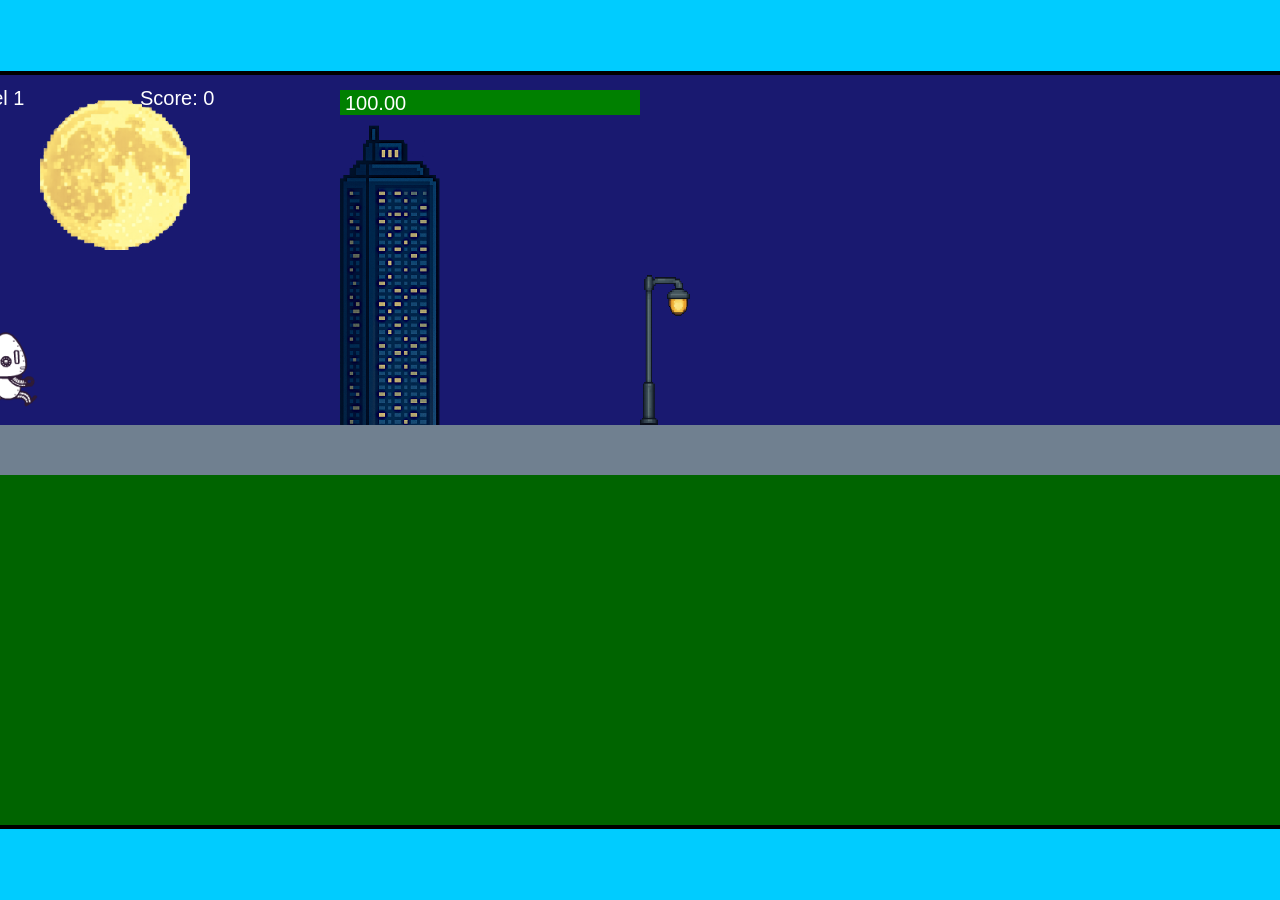
<file: fsd-projects/runtime/index.html>
<!DOCTYPE html>
<html lang="en">
  <head>
    <meta charset="UTF-8" />
    <meta name="viewport" content="width=device-width, initial-scale=1.0" />
    <title>Runtime Neo</title>
    <link rel="stylesheet" href="runtime.css" />
    <script src="https://code.jquery.com/jquery-3.1.0.js"></script>
    <script src="setup.js"></script>
    <script src="levels.js"></script>
    <script src="scenery.js"></script>
    <script src="student.js"></script>
    <script src="main.js"></script>
  </head>
  <body id="body">
    <canvas id="gameCanvas" width="1400" height="750"></canvas>
    <img id="player" src="images/halle.png" />
    <img id="projectile" src="images/projectile.png" />
    <img id="basicPlatform" src="images/interactable/basicPlatform.png" />
    <img id="spikes" src="images/interactable/spikes.png" />
    <img id="bug" src="images/interactable/bug.png" />
    <img id="healthUp" src="images/interactable/healthUp.png" />
    <img id="flag" src="images/interactable/flag.png" />
    <img id="moon" src="images/backgrounds/moon.png" />
    <img id="building" src="images/backgrounds/building.png" />
    <img id="lamp" src="images/backgrounds/lamp.png" />
  </body>
</html>
</file>
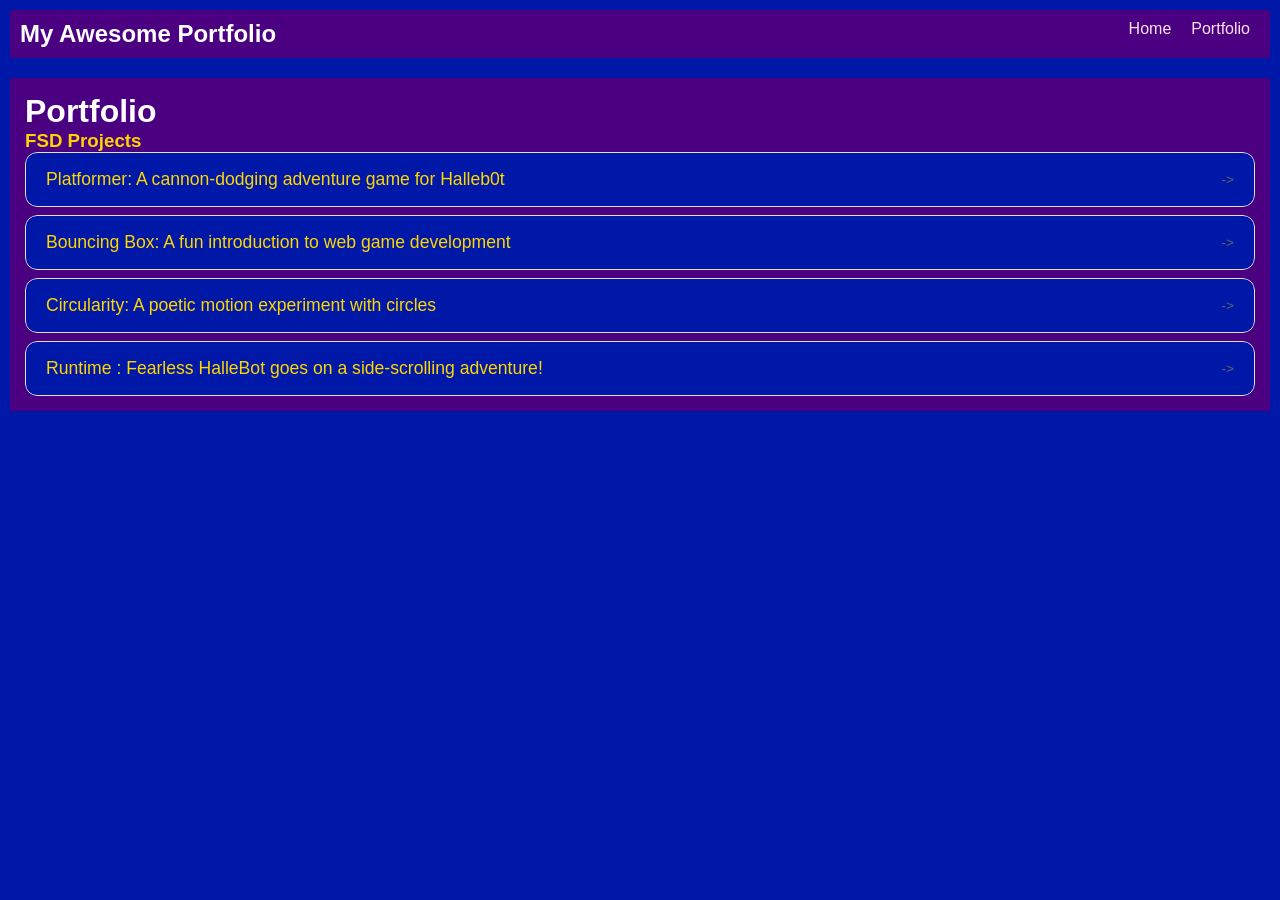
<file: portfolio.html>
<!DOCTYPE html>
<html>
  <head>
    <title>My Awesome Portfolio</title>
     <link rel="stylesheet" href="style.css" />
  </head>
  <body>
    <!-- All content goes here -->
    <div id="all-contents">
       <nav> <h1>My Awesome Portfolio</h1>
       <ul id="nav-ul">
           <li class="nav-li">
  <a href="index.html">Home</a>
</li>
<li class="nav-li">
  <a href="portfolio.html">Portfolio</a>
</li>

</ul>

  </nav>

  <main>
  <div class="content">
    <h1>Portfolio</h1>
    <h3>FSD Projects</h3>
    <ul id="portfolio">
        <li>
  <a href="fsd-projects/platformer/">Platformer: A cannon-dodging adventure game for Halleb0t</a>
</li>
<li>
  <a href="fsd-projects/bouncing-box/">Bouncing Box: A fun introduction to web game development</a>
</li>
<li>
  <a href="fsd-projects/circularity/">Circularity: A poetic motion experiment with circles</a>
</li>
<li>
 <a href="fsd-projects/runtime/">Runtime : Fearless HalleBot goes on a side-scrolling adventure!</a>
</li>

    </ul>

    

  </div>
  </main>
    </div>
  </body>
</html>
</file>
<file: fsd-projects/runtime/runtime.css>
/* runtime.css */
/* Styles for Runtime Neo auto-runner game */

img {
  display: none;
}

#gameCanvas {
  position: absolute;
  border: 4px solid #000;
  top: 50%;
  left: 50%;
  transform: translate(-50%, -50%);
}

body {
  margin: 0;
  background-color: #00ccff;
  font-family: Arial, sans-serif;
  text-align: center;
  overflow: hidden;
}
</file>
<file: style.css>
* {
  box-sizing: border-box;
}

body {
  margin: 0;
  background:  rgb(0, 24, 168);
    color: rgb(255, 210, 0);
    padding: 10px;
    font-family: Arial, sans-serif;
}
  color: #222;
  font-family: "Helvetica Neue", Arial, sans-serif;
}

#all-contents {
max-width: 800px;
    margin: auto;
}
nav {
    background: rgb(75, 0, 130);
    margin: 0 auto;
    display: flex;
    padding: 10px;
}
h1 {
    display: flex;
    align-items: center;
    color: white;
    flex: 1;
    margin: 0;
}
#nav-ul {
    list-style-type: none;
    margin: 0;
    padding: 0;
    display: flex;
}
.nav-li {
    display: inline-block;
    padding: 0 10px;
}
a {
    text-decoration: none;
    color: #FFE4F2;
}
main {
    background: rgb(75, 0, 130);
    display: flex;
    margin-top: 20px;
}
.sidebar {
    margin-right: 25px;
    padding: 10px;
}
.sidebar-img {
    width: 200px;
}
.content {
    flex: 1;
    padding: 15px;
}
#interests {
    border: 4px silver ridge;
    padding: 8px;
    margin-top: 20px;
}
h2, h3 {
    margin: 0px;
}
/* Portfolio styles */
.content h1 {
  color: white;
}

#portfolio {
  list-style: none;
  margin: 0;
  padding: 0;
  width: 100%;
  display: flex;
  flex-direction: column;
  gap: 8px;
}

#portfolio li {
  border-radius: 12px;
  overflow: hidden;
}

#portfolio a {
  display: flex;
  justify-content: space-between;
  align-items: center;
  text-decoration: none;
  color: gold;
  padding: 16px 20px;
  font-size: 1.1rem;
  font-weight: 500;
  background: rgb(0, 24, 168);
  border: 1px solid #e0e0e0;
  border-radius: 12px;
  transition: background 0.25s ease, color 0.25s ease, transform 0.25s ease;
}

#portfolio a:hover {
  background: ;
  color: #fff;
  transform: translateX(4px);
}

#portfolio a::after {
  content: "->";
  font-size: 0.85rem;
  opacity: 0.4;
  transition: opacity 0.25s ease;
  white-space: nowrap;
}

#portfolio a:hover::after {
  opacity: 1;
}
</file>
